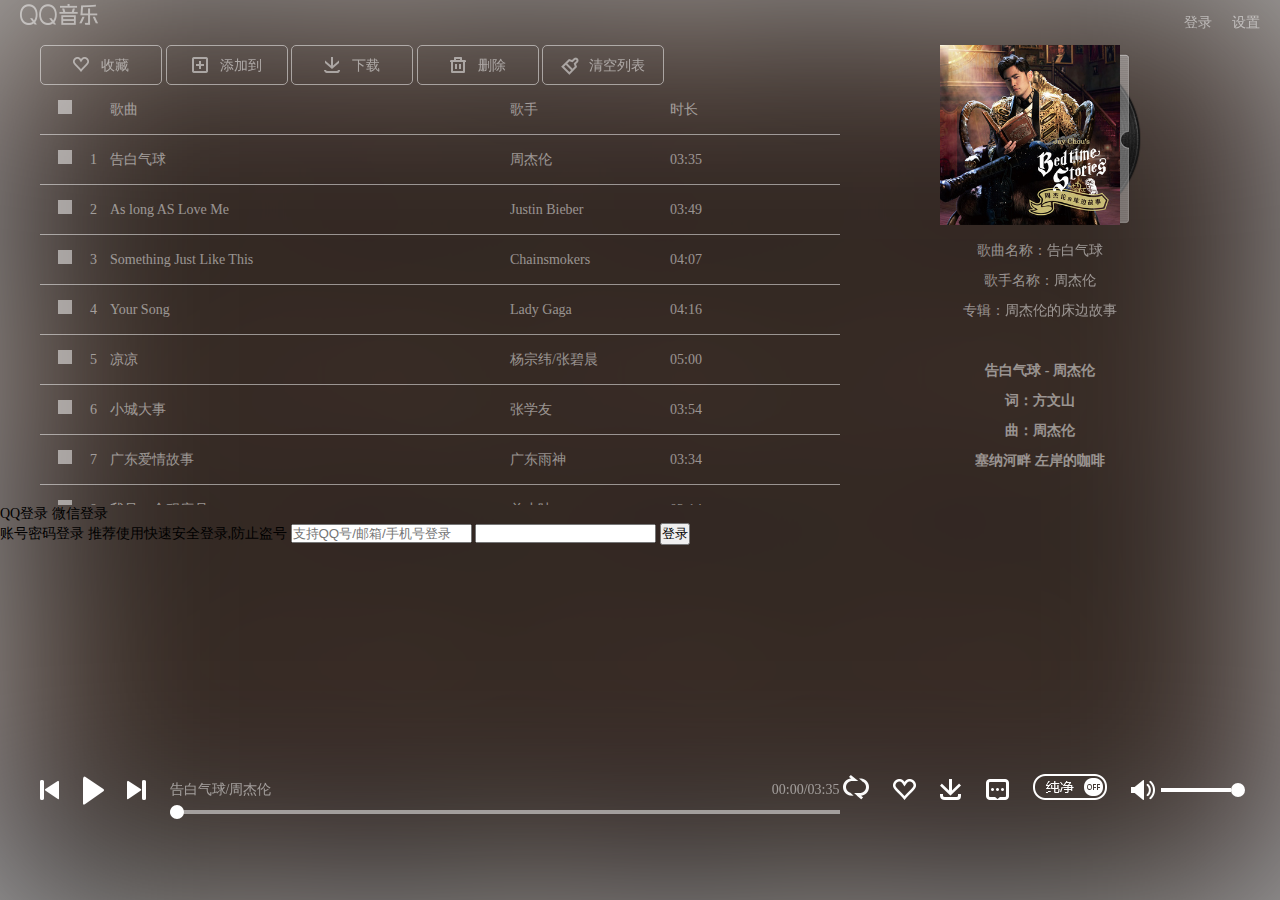
<file: index.html>
<!DOCTYPE html>
<html>
<head>
	<meta charset="utf-8">
	<meta http-equiv="X-UA-Compatible" content="IE=edge">
	<title></title>
	<link rel="stylesheet" href="css/jquery.mCustomScrollbar.css">
	<link rel="stylesheet" href="css/index.css">
	<script src="js/jquery-3.3.1.js"></script>
	<script src="js/jquery.mCustomScrollbar.concat.min.js"></script>
	<script src="js/player.js"></script>
	<script src="js/progress.js"></script>
	<script src="js/lyric.js"></script>
	<script src="js/index.js"></script>
</head>
<body>
	<div class="header">
		<h1 class="logo"><a href="#"></a></h1>
		<ul class="register">
			<li id="login">登录</li>
			<li>设置</li>
		</ul>
	</div>
	<div class="content">
		<div class="content-in">
			<div class="content-left">
				<div class="content-toolbar">
					<span><i></i>收藏</span>
					<span><i></i>添加到</span>
					<span><i></i>下载</span>
					<span><i></i>删除</span>
					<span><i></i>清空列表</span>
				</div>
				<div class="content-list" data-mcs-theme="minimal-dark">
					<ul>
						<li class="list-title">
							<div class="list_check"><i></i></div>
							<div class="list_number"></div>
							<div class="list_song">歌曲</div>
							<div class="list_singer">歌手</div>
							<div class="list_time">时长</div>
						</li>
					</ul>
				</div>
			</div>
			<div class="content-right">
				<div class="song_info">
					<a href="javascript:;" class="song_info_pic">
						<img src="images/lnj.jpg" alt="">
					</a>
					<div class="song_info_name">歌曲名称：<a href="javascript:;">从零玩转编程开发</a></div>
					<div class="song_info_singer">歌手名称：<a href="javascript:;">李南江</a></div>
					<div class="song_info_ablum">专辑：<a href="javascript:;">从零玩转系列</a></div>
				</div>
				<div class="song_lyric_container">
					<ul class="song_lyric">
					</ul>
				</div>

			</div>
		</div>
	</div>
	<div class="footer">
		<div class="footer-in">
			<a href="javascript:;" class="music_prev"></a>
			<a href="javascript:;" class="music_play"></a>
			<a href="javascript:;" class="music_next"></a>
			<div class="music_progress_info">
				<div class="music_progress_top">
					<span class="music_top_name">从零玩转/李南江</span>
					<span class="music_top_time">00:00/05:23</span>
				</div>
				<div class="music_progress_bar">
					<div class="music_progress_line"></div>
					<div class="music_progress_dot"></div>
				</div>
			</div>
			<a href="javascript:;" class="music_mode"></a>
			<a href="javascript:;" class="music_fav"></a>
			<a href="javascript:;" class="music_down"></a>
			<a href="javascript:;" class="music_comment"></a>
			<a href="javascript:;" class="music_only"></a>
			<div class="music_voice_info">
				<a class="music_voice_icon"></a>
				<div class="music_voice_bar">
					<div class="music_voice_line"></div>
					<div class="music_voice_dot"></div>
				</div>
			</div>
		</div>
	</div>
	<div class="mask-bg"></div>
	<div class="mask"></div>
	<audio src=""></audio>

    <!--登录框-->
    <div class="login">
        <div class="login-header">
            <span>QQ登录</span>
            <span>微信登录</span>
        </div>
        <div class="login-content">
            <span>账号密码登录</span>
            <span>推荐使用快速安全登录,防止盗号</span>
            <input type="text" placeholder="支持QQ号/邮箱/手机号登录">
            <input type="password">
            <button>登录</button>
        </div>
        <div class="login-footer">
            <div class="footer-left"></div>
            <div class="footer-right"></div>
        </div>
    </div>
    <div class="bg-mask"></div>

</body>
</html>
</file>
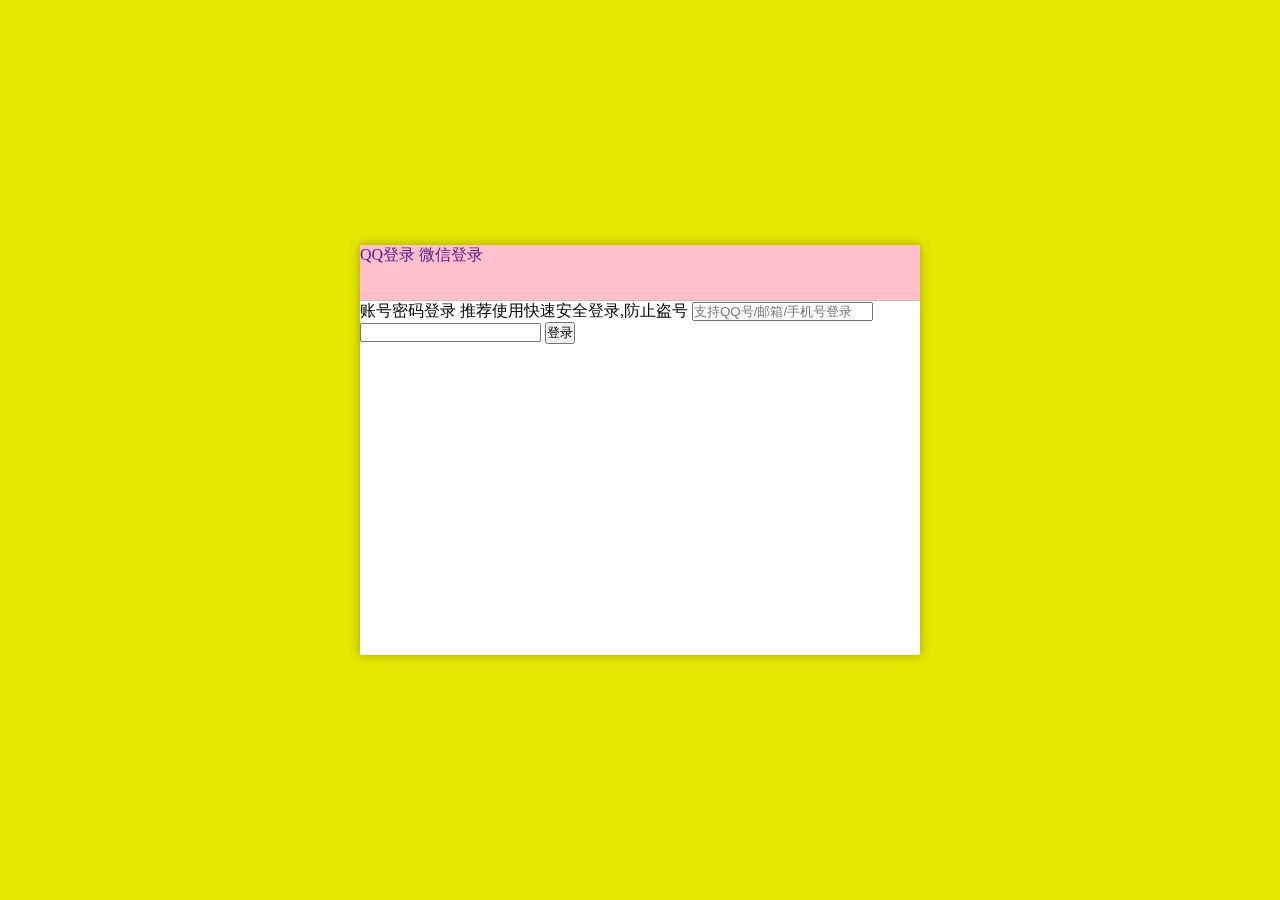
<file: login.html>
<!DOCTYPE html>
<html lang="en">
<head>
    <meta charset="UTF-8">
    <title>登录界面</title>
    <style>
       *{
           margin: 0px;
           padding: 0px;
       }
       html,body{
           height: 100%;
           background: yellow;
       }
       .login{
           width: 100%;
           height: 100%;
           position: fixed;
           top: 0px;
           left: 0px;
           background: rgba(7,17,27,0.1);
           z-index: 100;
       }
       .login-wrapper{
           width: 560px;
           height: 410px;
           background-color: white;
           position: absolute;
           top: 50%;
           left: 50%;
           transform: translateX(-50%) translateY(-50%);
           box-shadow: 0 0 10px rgba(0,0,0,0.3);
       }
       .login-header{
           width: 560px;
           height: 55px;
           background: pink;
           border-bottom: 1px solid #bfbfbf;
       }
       .login-header a{
           font-size: 16px;
           font-weight: 400;
           text-decoration: none;
       }
    </style>
</head>
<body>
    <div class="login">
        <div class="login-wrapper">
            <div class="login-header">
                <span><a href="">QQ登录</a></span>
                <span><a href="">微信登录</a></span>
            </div>
            <div class="login-content">
                <span>账号密码登录</span>
                <span>推荐使用快速安全登录,防止盗号</span>
                <input type="text" placeholder="支持QQ号/邮箱/手机号登录">
                <input type="password">
                <button>登录</button>
            </div>
            <div class="login-footer">
                <div class="footer-left"></div>
                <div class="footer-right"></div>
            </div>
        </div>
    </div>
</body>
</html>
</file>
<file: css/index.css>
*{
	margin: 0px;
	padding: 0px;

}
html,body{
	width: 100%;
	height: 100%;
	font-size: 14px;

}
.header{
	width: 100%;
	height: 45px;
	/*background-color: red;*/
}
.header .logo{
	margin-left: 20px;
	float: left;
	opacity: 0.5;
}
.header .logo:hover{
	opacity: 1;
}
.header .logo a{
	background-image: url(../images/player_logo.png);
	width: 78px;
	height: 21px;
	display: inline-block;
}
.header .register{
	float: right;
	list-style-type: none;
	line-height: 45px;

}
.header .register li{
	float: left;
	margin-right: 20px;
	color: #fff;
	overflow: hidden;
	opacity: 0.5;
}
.header .register li:hover{
	opacity: 1;
}
.content{
	width: 100%;
	height: 460px;
	/*background-color: blue;*/
}
.content-in{
	width: 1200px;
	height: 100%;
	/*background-color: pink;*/
	margin: 0 auto;
}
.content-left{
	width: 800px;
	height: 100%;
	/*background-color: purple;*/
	float: left;

}
.content-toolbar{
	width: 100%;
	height: 40px;
	/*background-color: lightblue;*/
}
.content-toolbar span{
	display: inline-block;
	width: 122px;
	height: 100%;
	line-height: 40px;
	text-align: center;
	border: 1px solid #fff;
	box-sizing: border-box;
	border-radius: 5px;
	color: #fff;
	/*float: left;*/
	opacity: 0.5;
}
.content-toolbar span:hover{
	opacity: 1;
}
.content-toolbar span i{
	width: 18px;
	height: 18px;
	display: inline-block;
	background: url(../images/icon_sprite.png) no-repeat 0 0;
	margin-right: 10px;
	vertical-align: -5px;
}
.content-toolbar span:nth-child(1) i{
	background-position: -60px -20px;
}
.content-toolbar span:nth-child(2) i{
	background-position: -20px -20px;
}
.content-toolbar span:nth-child(3) i{
	background-position: -40px -240px;
}
.content-toolbar span:nth-child(4) i{
	background-position: -100px -20px;
}
.content-toolbar span:nth-child(5) i{
	background-position: -40px -300px;
}
.content-list{
	width: 100%;
	height: 420px;
	/*background-color: blue;*/
	overflow: auto;
	overflow: hidden;
}
.content-list li{
	list-style: none;
	width: 100%;
	height: 50px;
	border-bottom: 1px solid rgba(255,255,255,0.5);
	box-sizing: border-box;
	user-select: none;
}
.content-list li div{
	float: left;
	line-height: 50px;
	color: rgba(255,255,255,0.5);
}
.content-list .list_check{
	width: 50px;
	height: 100%;
	/*background-color: black;*/
	text-align: center;

}
.content-list .list_check i{
	width: 14px;
	height: 14px;
	display: inline-block;
	background-color: #fff;
	opacity:0.5 ;
}
.content-list .list_check i:hover{
	opacity: 1;
}
.content-list .list_checked i{
	background: url(../images/icon_sprite.png) no-repeat -60px -80px;
}
.content-list .list_number{
	width: 20px;
	height: 100%;
	/*background-color: darkgreen;*/
}
.content-list .list_number2{
	background: url("../images/wave.gif") no-repeat 0 center;
	/*透明颜色*/
	color: transparent !important;
}
.content-list .list_song{
	width: 50%;
	height: 100%;
	/*background-color: pink;*/
}
.list_song .list_song_menu{
	margin-top: 5px;
	margin-right: 20px;
	float: right;
	display: none;
}
.list_song_menu a{
	width: 36px;
	height: 36px;
	display: inline-block;
	background: url(../images/icon_list_menu.png) no-repeat 0 0;
	opacity: 0.5;
}
.list_song_menu a:hover{
	opacity: 1;
}
.list_song_menu a:nth-child(1){
	 background-position: -120px 0;
}
.list_song_menu a:nth-child(2){
    background-position: -120px -80px;
}
.list_song_menu a:nth-child(3){
    background-position: -120px -120px;
}
.list_song_menu a:nth-child(4){
    background-position: -120px -40px;
}
.list_song_menu .list_song_play2{
	background-position: -80px -200px !important;
}
.content-list .list_singer{
	width: 20%;
	height: 100%;
	/*background-color: red;*/
}
.content-list .list_time a{
	display: inline-block;
	width: 36px;
	height: 36px;
	background:url(../images/icon_list_menu.png) no-repeat -120px -160px;
	margin-top: 5px;
	float: left;
	display: none;
	opacity:0.5;
}
.content-list .list_time a:hover{
	opacity: 1.0;
}
.content-right{
	width: 400px;
	height: 100%;
	/*background-color: lightgreen;*/
	float: left;
	user-select:none;
}
.content-right  .song_info{
	text-align: center;
	color: rgba(255,255,255,0.5);
	line-height: 30px;
}
.song_info .song_info_pic{
	width: 201px;
	height: 180px;
	background: url(../images/album_cover_player.png) no-repeat 0 0;
	display: inline-block;
	text-align: left;
	cursor: pointer;
}
.song_info .song_info_pic img{
	width: 180px;
	height: 180px;
}
.song_info div a{
	text-decoration: none;
	color: #fff;
	opacity: 0.5;

}
.song_info div a:hover{
	opacity: 1;
}
.song_lyric_container{
	margin-top: 30px;
	overflow: hidden;
	height: 120px;
	/*background-color: pink;*/

}
.song_lyric{
	text-align: center;
	/*margin-top: -30px;*/
}
.song_lyric li{
	list-style: none;
	color: rgba(255,255,255,0.5);
	line-height: 30px;
	font-weight: bold;
}
.song_lyric .cur{
	color: #31c27c;
}
.footer{
	width: 100%;
	height: 140px;
	/*background-color: green;*/
	position: absolute;
	bottom: 0px;
}
.footer-in{
	width: 1200px;
	height: 80px;
	/*background-color: black;*/
	margin: 0 auto;
	user-select:none;
}
.footer-in a{
	display: inline-block;
	text-decoration: none;
	color: #fff;
	background: url(../images/player.png) no-repeat 0 0;
	margin-right: 20px;
}
.footer-in .music_prev{
	width: 19px;
	height: 20px;
	background-position: 0 -30px;

}
.footer-in .music_play{
	width: 21px;
	height: 29px;
	background-position: 0 0 ;
	vertical-align: -5px;
}
.footer-in .music_play2{
	background-position: -30px 0px;
}
.footer-in .music_next{
	width: 19px;
	height: 20px;
	background-position: 0 -52px;

}
.footer-in .music_progress_info{
	display: inline-block;
	width: 670px;
	height: 40px;
	/*background-color: blue;*/
	position: relative;
	top:10px;
}
.music_progress_info .music_progress_top{
	width: 100%;
	height: 30px;
	color:#fff;
	line-height: 30px;
	margin-top: 5px;
}

.music_progress_top .music_top_name{
	float: left;
	opacity: 0.5;
}
.music_progress_top .music_top_name:hover{
	opacity: 1;
}
.music_progress_top .music_top_time{
	float: right;
	opacity: 0.5;
}
.music_progress_info .music_progress_bar{
	width: 100%;
	background-color: rgba(255,255,255,0.5);
	/*background-color: blue;*/
	height: 4px;
	margin-top: 5px;
	position: relative;
}
.music_progress_bar .music_progress_line{
	width: 0px;
	background-color:#fff;
	height: 100%;
}
.music_progress_bar .music_progress_dot{
	width: 14px;
	height: 14px;
	background-color: #fff;
	position: absolute;
	/*left: 100px;*/
	border-radius: 50%;
	top: -5px;
}
.footer-in .music_mode{
	width: 26px;
	height: 25px;
	background-position: 0 -205px;
}
.footer-in .music_mode2{
	width: 23px;
	height: 20px;
	background-position: 0 -260px;
}
.footer-in .music_mode3{
	width: 25px;
	height: 19px;
	background-position: 0 -74px;
}
.footer-in .music_mode4{
	width: 26px;
	height: 25px;
	background-position: 0 -232px;
}
.footer-in .music_fav{
	width: 24px;
	height: 21px;
	background-position: 0 -96px;
}
.footer-in .music_fav2{
	background-position: -30px -96px;
}
.footer-in .music_down{
	width: 22px;
	height: 21px;
	background-position: 0 -120px;

}
.footer-in .music_comment{
	width: 24px;
	height: 21px;
	background-position: 0 -400px;
}
.footer-in .music_only{
	width: 74px;
	height: 27px;
	background-position: 0 -281px;
}
.footer-in .music_only2{
	width: 74px;
	height: 27px;
	background-position: 0 -310px;
}
.footer-in .music_voice_info{
	display: inline-block;
	width: 100px;
	height: 40px;
	/*background-color: yellow;*/
	position: relative;
	top:10px;
}
.music_voice_info .music_voice_icon{
	width:26px;
	height: 21px;
	background-position: 0 -144px;
	position: absolute;
	top: 10px;
	left: 0px;
}
.music_voice_info .music_voice_icon2{
	background-position: 0 -182px;
}
.music_voice_info .music_voice_bar{
	width: 70px;
	height: 4px;
	background-color: rgba(255,255,255,0.5);
	position: absolute;
	top:18px;
	right: 0px;
}
.music_voice_bar .music_voice_line{
	width: 100%;
	height: 4px;
	background-color: #fff;
}
.music_voice_bar .music_voice_dot{
	width: 14px;
	height: 14px;
	background-color: #fff;
	border-radius: 50%;
	position: absolute;
	left: 100%;
	top:-5px;
}
/*自定义滚动条宽度*/
._mCS_1 .mCSB_dragger .mCSB_dragger_bar{ 
	width: 8px; 
}
.mask-bg{
	position: absolute;
	top:0px;
	left: 0px;
	width: 100%;
	height: 100%;
	background: url(../images/lnj.jpg) no-repeat;
	z-index: -2;
	background-size: cover;
	filter: blur(100px);
}
.mask{
	position: absolute;
	top:0px;
	left: 0px;
	width: 100%;
	height: 100%;
	background-color: rgba(0,0,0,0.35);
	z-index: -1;
	
}
</file>
